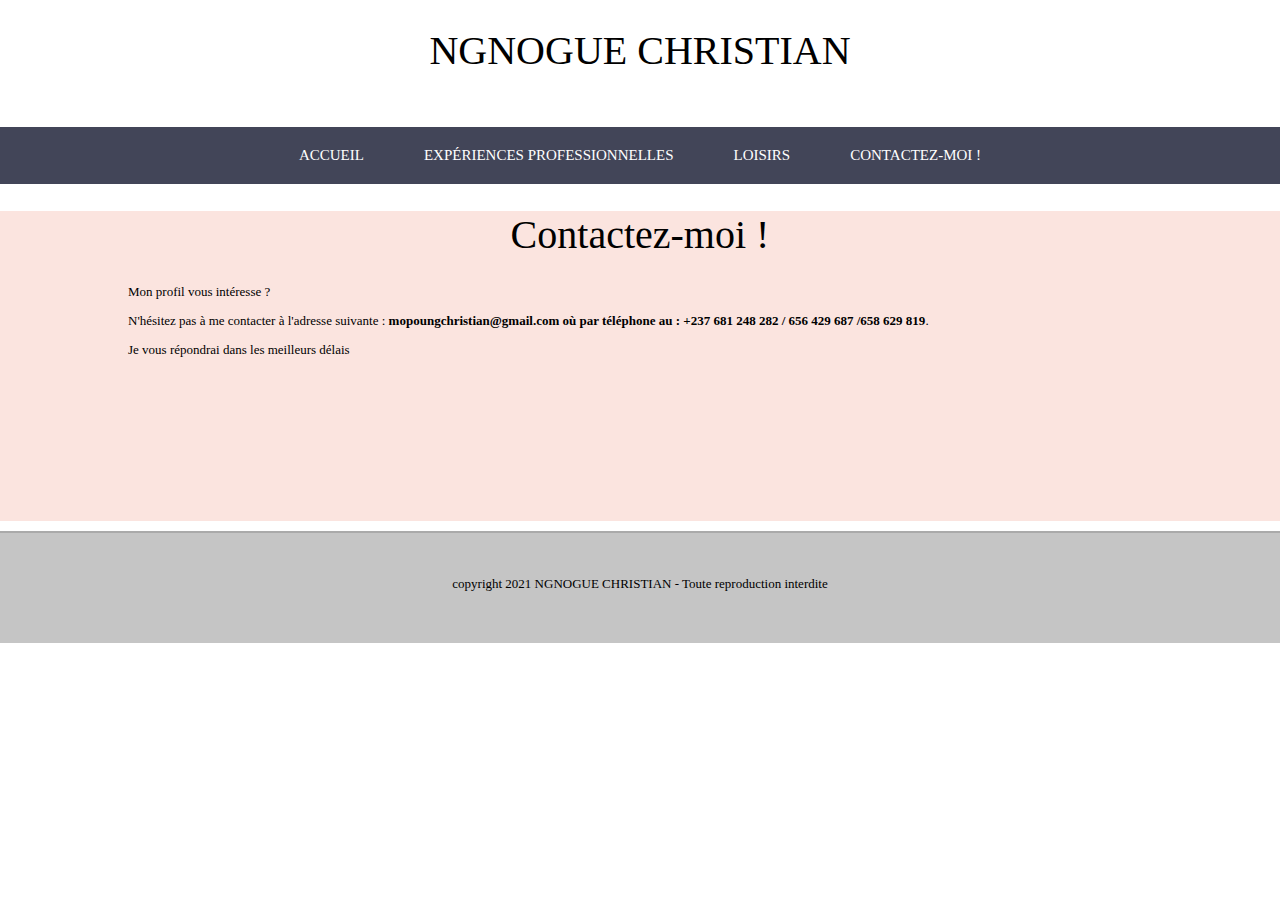
<file: contact.html>
<!DOCTYPE html>
<html>
    <head>
	    <title>Mon CV Personnel</title>
		<meta charset="utf-8">
		<meta name="viewport" content="width=device-width, initial-scale=1.0">
        <link rel="stylesheet" href="styles.css">
    </head>
    <body>
        <header>
              <h1>NGNOGUE CHRISTIAN</h1>
        </header>
        <nav> 
		  <div class="table">
            <ul>		
			   <li class="menu-ind">
			      <a href="index.html">Accueil</a>
				</li>
				<li class="menu-exp">
				    <a href="experience.html">Expériences professionnelles</a>
				</li>
				<li class="menu-hob">
				    <a href="hobbies.html">Loisirs</a>
				</li>
				<li class="menu-con">
				    <a href="contact.html">Contactez-moi !</a>
				</li>
			</ul>
         </div>
		</nav>
		<section class="rouge">
		    <h1>Contactez-moi !</h1>
			<div class="sec">
			   <p>Mon profil vous intéresse ?</p>
			   <p>N'hésitez pas à me contacter à l'adresse suivante : <strong>mopoungchristian@gmail.com  où par téléphone au : +237 681 248 282 / 656 429 687 /658 629 819</strong>.</p>
			   <P>Je vous répondrai dans les meilleurs délais</P>
			</div>
		</section>
		<footer>
		     <p>copyright 2021 NGNOGUE CHRISTIAN - Toute reproduction interdite</p>
		</footer>
	</body>
</html>
</file>
<file: styles.css>
body{
	font-family:'century Gothic', calibri, serif;
	font-size:13px;
	margin:0px;
	padding:0px;	
}
h1{
	font-size: 40px;
	font-weight: normal;
	text-align: center;
}
header{
	height: 100px;
}
footer{
	height: 80px;
	padding-top: 30px;
	text-align: center;
	background-color: #C5C5C5;
	border-top: 2px solid #AAA;
}

nav{
	width: 100%;
	background-color: #424558;
}

nav ul{
	margin: 0px;
	padding: 0px;
}

nav li{
	list-style-type: none;
	float: left;
}

nav a{
	display: inline-block;
	text-decoration: none;
	padding: 20px 30px;
	color: #FFF;
	text-transform: uppercase;
	font-size: 15px;
}
.table{
	display: table;
	margin: 0 auto;
}
.menu-ind:hover, .presentation{
	border-top: 5px solid #4C8;
	background-color: RGBa(64, 200, 130, 0.15);
}
.menu-exp:hover, .parcours{
	border-top: 5px solid #f1dc4f;
	background-color: RGBa(241, 211, 79, 0.15);
}
.menu-hob:hover, .compéténces{
	border-top: 5px solid #0070BB;
	background-color: RGBa(000, 112, 192, 0.15);
}
.menu-con:hover, .Linguistiques{
	border-top: 5px solid #e44d26;
	background-color: RGBa(228, 77, 38, 0.15);
}
nav li:hover a{
	padding: 15px 30px 20px 30px;	
}
  section{
	  width: 100%;
	  min-height: 300px;
	  padding-bottom: 10px;
	  margin-bottom: 10px;
}
.sec{
	margin: 0px 10%;
}
.left{
	float: left;
	width: 30%;
}
.right{
	float: left;
	width: 70%;
}
.cleft, .cright, .sousleft, .sousright{
	width: 50%;
	float: left;
}
.sec::after, .exp::after, .com::after{
	content: "";
	display: table;
	clear: both;
}
	
.orange{
	border-top: 5px solid #e47d26;
	background-color: RGBa(228, 117, 38, 0.15);
	margin-bottom: 0px;
}
.rose{
	border-top: 5px solid #e44d96;
	background-color: RGBa(228, 77, 128, 0.15);
	margin-bottom: 0px;
}
.vert{
	border-top: 5px solid #5f6;
	background-color: RGBa(70, 240, 80, 0.15);
}
.bleu{
	border-top: 5px solid #29c;
	background-color: RGBa(30, 152, 212, 0.15);
}
.jaune{
	border-top: 5px solid #f3e241;
	background-color: RGBa(240, 255, 69, 0.15);
}
.rouge{
	border-top: 5px solid: #e44d26;
	background-color: RGBa(228, 77, 38, 0.15);
}
.leftexp{
	width: 45%;
	float: left;
}
.rightexp{
	width: 50%;
	float: left;
	margin-left: 5%;
}
.leftexp img{
	width: 100%;
	max-width: 400px;
}
	
@media screen and (max-width: 780px){
	header{
		height: 50px;
	}
	h1{
		font-size: 28px;
		margin: 20px 0px 0px 0px;
	}
	nav li a{
		font-size: 12px;
		padding: 10px;
	}
	nav li:hover a{
		padding: 5px 10px 10px 10px;
	}
}
</file>
